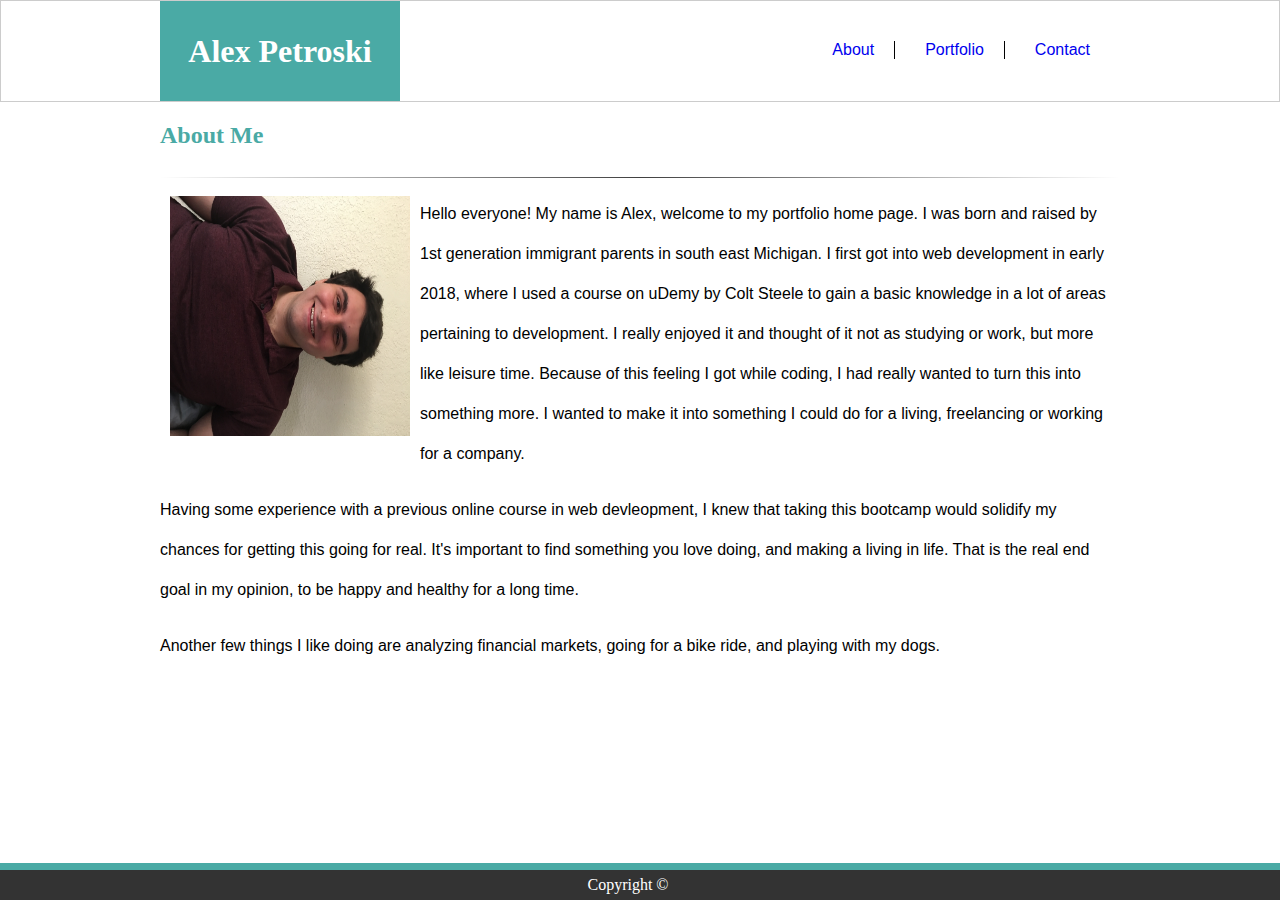
<file: index.html>
<!DOCTYPE html>
<html>
<head>
    <title>About Me</title>
    <link rel="stylesheet" type="text/css" media="screen" href="assets/css/style.css" />
</head>
<body>

    <header>
        <div id="headerdiv">
            <h1>Alex Petroski</h1>
            <nav>
                <ul id="bullets">
                    <a href="contact.html">
                        <li class="one-li">Contact</li>
                    </a>
                    <a href="portfolio.html">
                        <li class="two-lis">Portfolio</li>
                    </a>
                    <a href="index.html">
                        <li class="two-lis">About</li>
                    </a>
                </ul>
            </nav>
        </div>
    </header>
    
    <div>
        <section>
            <h2>About Me</h2>
            <hr>
            <img style="transform: rotate(90deg); padding: 10px; "src="me.JPG" alt="Picture of Me">
            <p> Hello everyone! My name is Alex, welcome to my portfolio home page. 
                I was born and raised by 1st generation immigrant parents in south east Michigan. 
                I first got into web development in early 2018, where I used a course on uDemy by Colt Steele to gain a basic knowledge in a lot of areas pertaining to development.
                I really enjoyed it and thought of it not as studying or work, but more like leisure time.
                Because of this feeling I got while coding, I had really wanted to turn this into something more.
                I wanted to make it into something I could do for a living, freelancing or working for a company.
            </p>
            <p> 
                Having some experience with a previous online course in web devleopment,
                I knew that taking this bootcamp would solidify my chances for getting this going for real.
                It's important to find something you love doing, and making a living in life. That is the real end goal in my opinion, to
                be happy and healthy for a long time.
            </p>
            <p>
                Another few things I like doing are analyzing financial markets, going for a bike ride, and playing with my dogs. 
            </p>
        </section>
    </div>
    
    <footer>
        Copyright ©
    </footer>

</body>
</html>
</file>
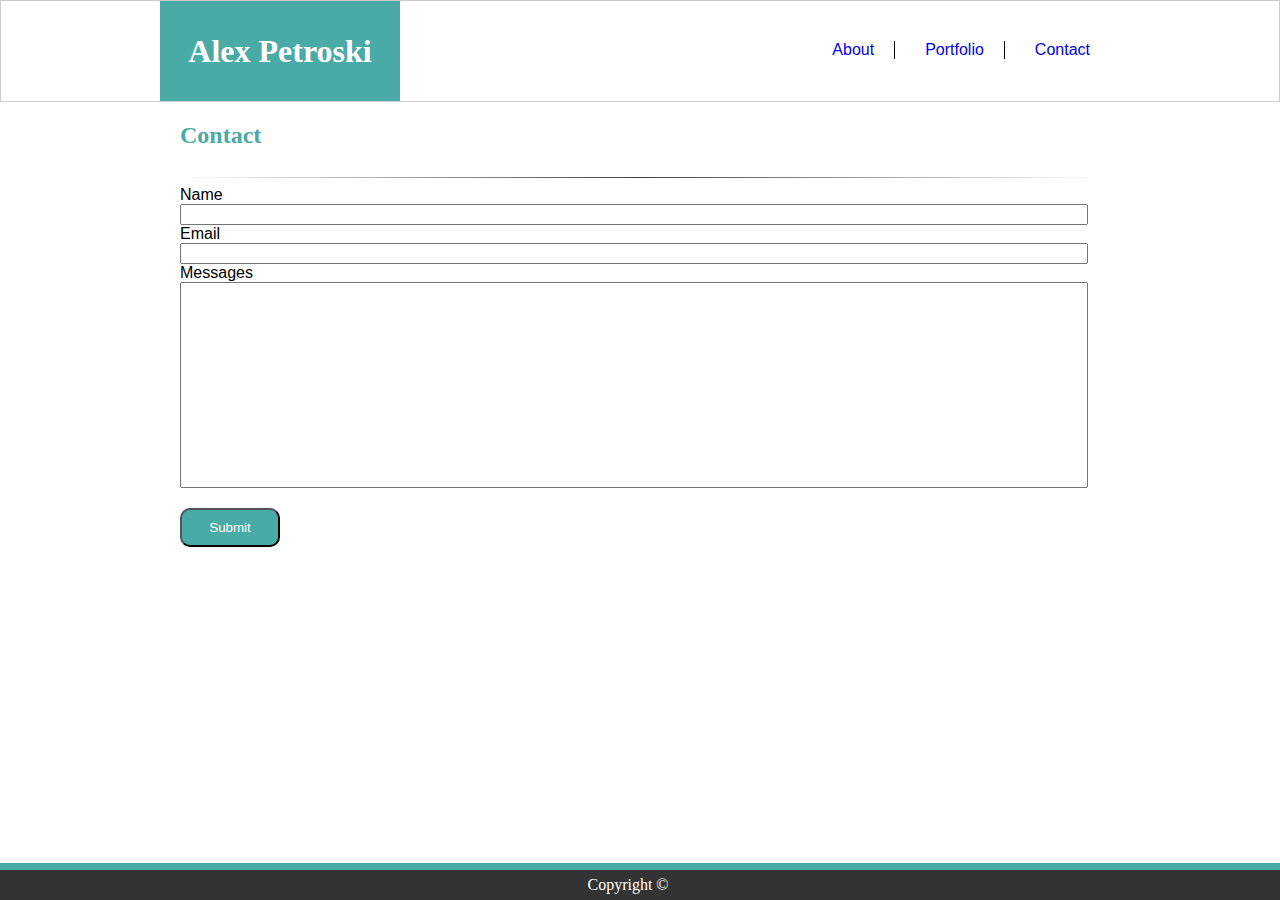
<file: contact.html>
<!DOCTYPE html>
<html>

<head>
    <title>Contact</title>
    <link rel="stylesheet" type="text/css" media="screen" href="assets/css/style.css" />
</head>

<body>
    
    <header>
        <div id="headerdiv">
            <h1>Alex Petroski</h1>
            <nav>
                <ul id="bullets">
                    <a href="contact.html">
                        <li class="one-li">Contact</li>
                    </a>
                    <a href="portfolio.html">
                        <li class="two-lis">Portfolio</li>
                    </a>
                    <a href="index.html">
                        <li class="two-lis">About</li>
                    </a>
                </ul>
            </nav>
        </div>
    </header>

    <div>
        <form action="">
            <h2>Contact</h2>

            <hr>
                Name
                <br>
                <input class="smallinput" type="text">
                <br>
                Email
                <br>
                <input class="smallinput" type="text">
                <br>
                Messages
                <br>
                <input id="biginput" type="text">
                <button>Submit</button>
        </form>
    </div>

    <footer>
        Copyright ©
    </footer>
</body>

</html>
</file>
<file: assets/css/style.css>
body {
    background-image: url(https://i.imgur.com/m8bTEaN.png);
    margin: 0;
}

header {
    /* margin: 0 auto; */
    background: #fff;
    border: #cccccc 1px solid;
    top: 0;
    left: 0;
    margin: 0;
}

footer {
    position: fixed;
    bottom: 0;
    background-color: #333333;
    color: #FFFFFF;
    padding: 6px 12px;
    width: 100%;
    right: 0;
    text-align: center;
    border-top: 7px solid #4aaaa5;
}

h1 {
    color: white;
    background: #4aaaa5;
    font-family: Georgia;
    width: 240px;
    height: 100px;
    margin-top: 0;
    margin-bottom: 0;
    text-align: center;
    display: flex;
    justify-content: center;
    align-items: center;
    position: absolute;
}

h2 {
    color: #4aaaa5;
    height: 35px;
    width: 30%;
    font-family: Georgia;
}

li {
    float: right;
    margin-right: 30px;
    font-family: Arial;
}

div {
    background: #fff;
    width: 960px;
    margin: 0 auto;
    height: 540px;
} 

hr {
    border: 0;
    height: 1px;
    background-image: linear-gradient(to right, rgba(0, 0, 0, 0), rgba(0, 0, 0, 0.75), rgba(0, 0, 0, 0));
}

img {
    float: left;
    height: 240px;
    width: 240px;
}

ul {
    margin: 0;
}

nav {
    margin: 0;
    float: right;
}

p {
    line-height: 2.5;
    font-family: Arial;
}

ul {
    float: right;
    margin-top: 40px;
}

#bullets {
    list-style-type: none;
}

.two-lis {
    border-right: 1px solid black;
    padding-right: 20px;
}

#one-li {
    margin right: 20px;
}

form {
    width: 920px;
    margin: 0 auto;
    font-family: Arial;
    vertical-align: text-top;
}

.smallinput {
    width: 900px;
}

#biginput {
    width: 900px;
    height: 200px;
}

button {
    background: #4aaaa5;
    color: white;
    margin-top: 20px;
    padding: 10px;
    border-radius: 10px;
    width: 100px;
    font-family: Arial;
}

.portfolioimages {
    width: 30%;
    float: left;
    margin: 1.66%;
    height: 200px;
}

.portfoliodiv {
    height: 520px;
}

.img-names {
    text-align: center;
    background: #4aaaa5;
    color: white;
    position: absolute;
    margin: 150px;
    width: 20%;
    display: table;
    clear: both;
}

#h1div {
    width: 960px;
    height: 60px;
    margin-right: 600px;
}

table {
    /* float: left; */
    position: absolute;
    font-family: Arial;
    color: white;
    border-spacing: 60px 150px;
}

td {
    background: #4aaaa5;
    width: 200px;
    text-align: center;
    padding: 20px;
    margin: 5%;
}

#jill {
    margin-right: 20px;
}

#headerdiv {
    width: 960px;
    height: 100px;
}
</file>
